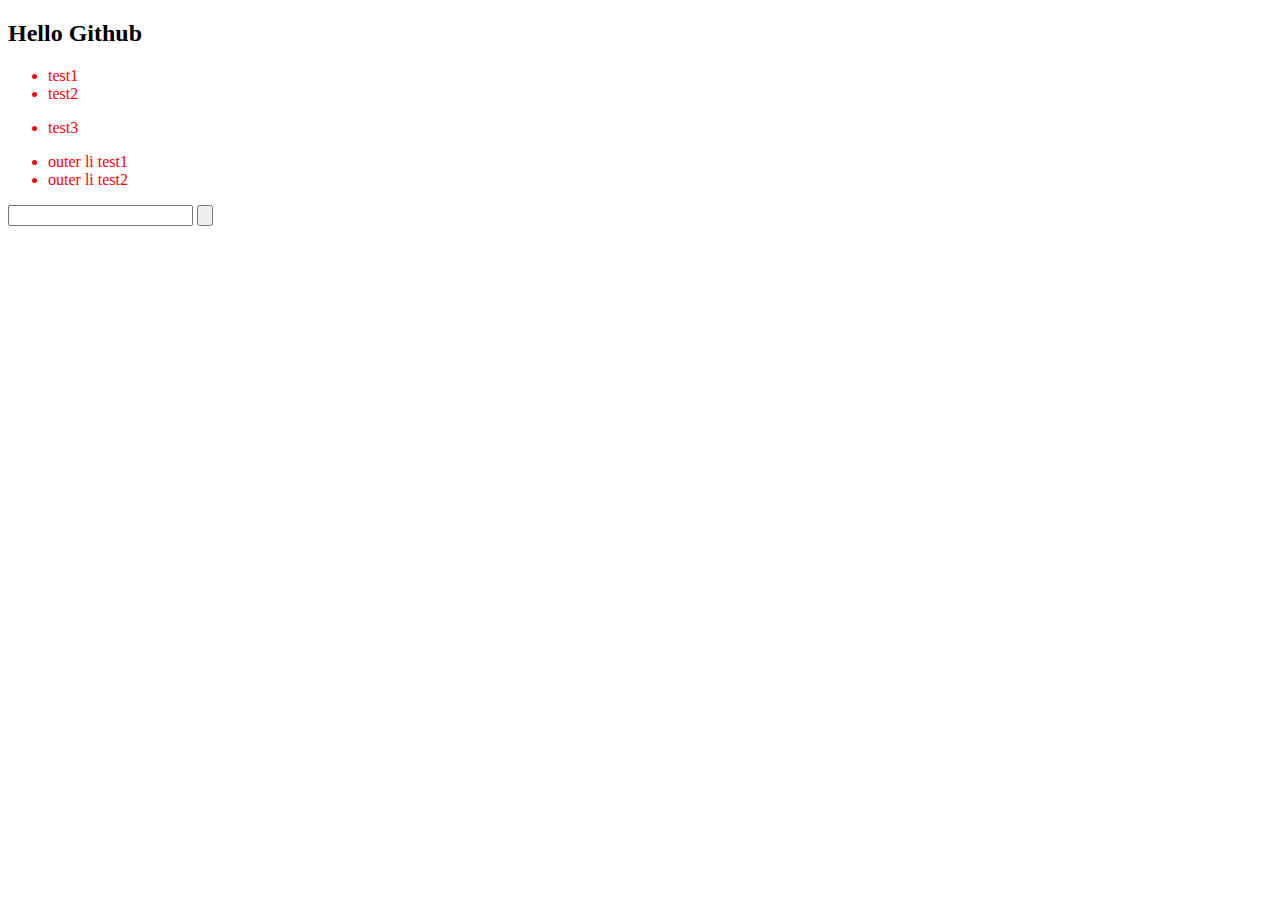
<file: index.html>
<!DOCTYPE html>
<html lang="en">
<head>
    <meta charset="UTF-8">
    <meta name="viewport" content="width=device-width, initial-scale=1.0">
    <title>Mohammad</title>
    <style>
        *{
            box-sizing: border-box;
        }
        .content ul li , .menu li
        {
            color:red;
        }
        /* .menu li 
        {
            color: red;
        } */
        
        

    
    </style>
</head>
<body>
    <h2>Hello Github</h2>
    <div class="content">
        <ul>
            <li>test1</li>
            <li>test2</li>
        </ul>
        <ul>
            <li>test3</li>
        </ul>
    </div>
    <ul class="menu">
        <li>outer li test1</li>
        <li>outer li test2</li>
    </ul>
    <input type="text" >
    <input type="button">
</body>
</html>
</file>
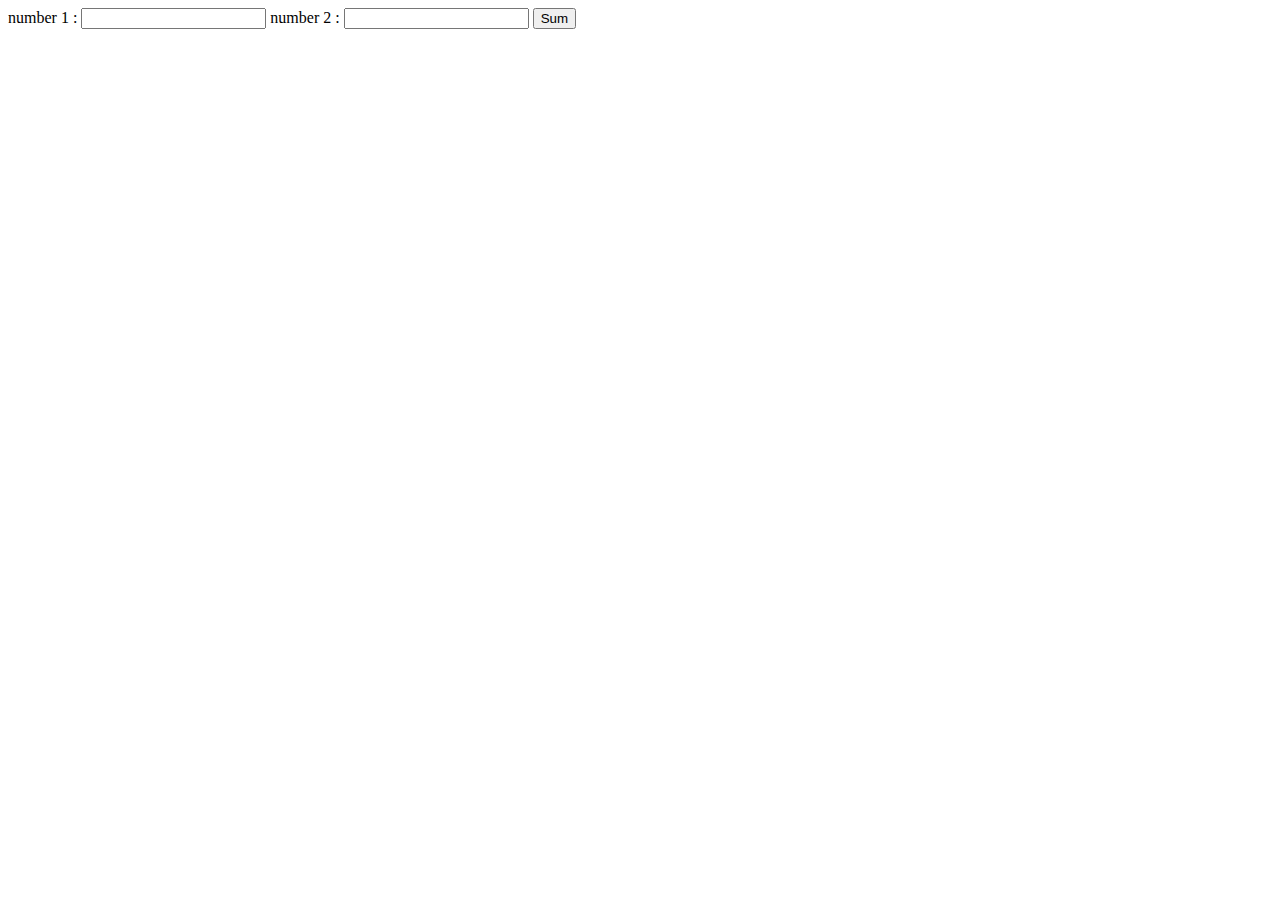
<file: javascript/session1/index.html>
<!DOCTYPE html>
<html lang="en">
<head>
    <meta charset="UTF-8">
    <meta name="viewport" content="width=device-width, initial-scale=1.0">
    <title>Javascript</title>
</head>
<body>
    
<label>number 1 : </label>
<input type="number"  id="number1"> 
<label>number 2 : </label>
<input type="number" id="number2">

<button onclick="sum()">Sum</button>

<script>

    function sum()
    {
        var num1 = parseInt(document.getElementById("number1").value);
        var num2 = parseInt(document.getElementById("number2").value);
        var result = num1 + num2;
    }

    
    

    // alert("Hello Haj Mamad");
    // console.log("Salam az console");
</script>
</body>
</html>
</file>
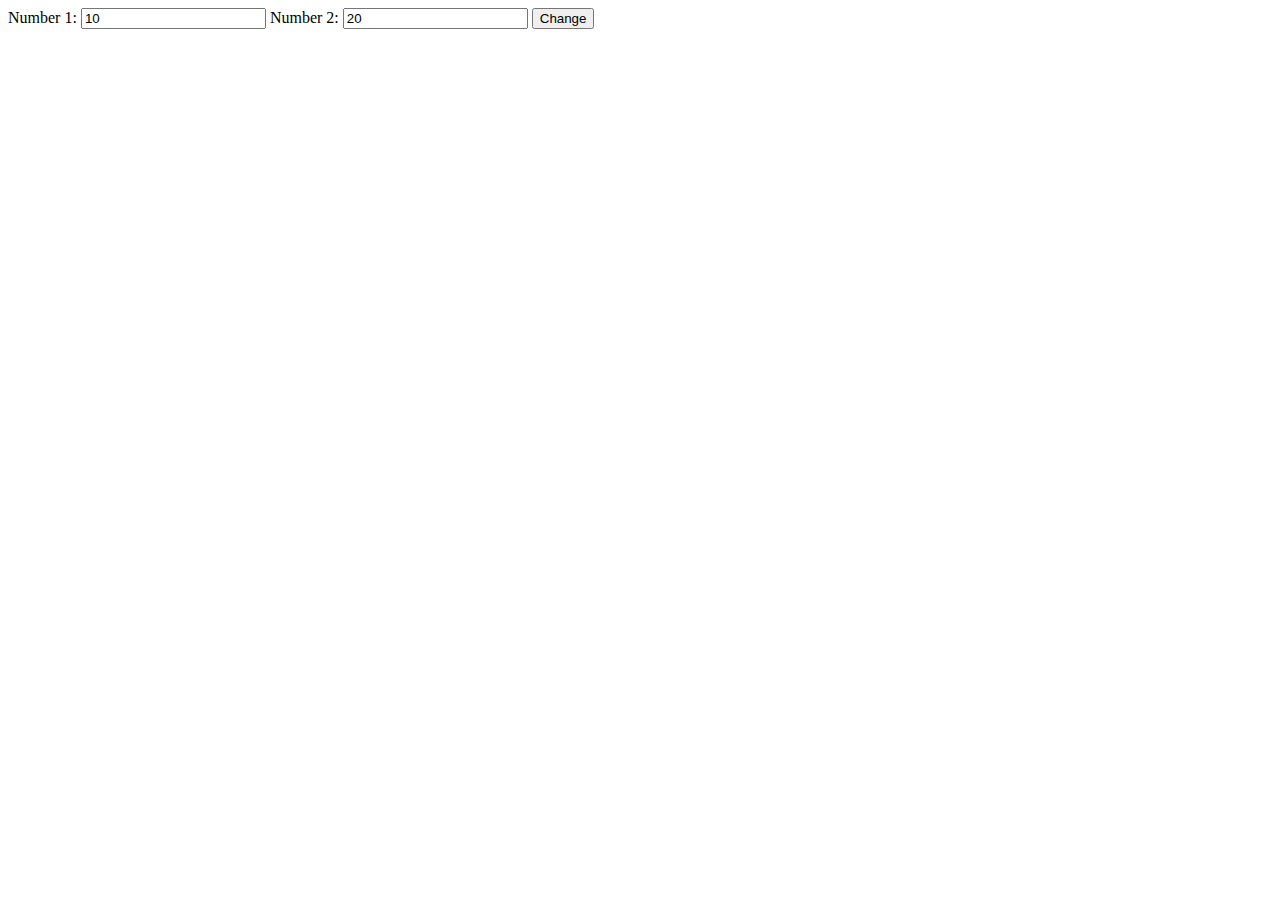
<file: javascript/session1/var.html>
<!DOCTYPE html>
<html lang="en">
<head>
    <meta charset="UTF-8">
    <meta name="viewport" content="width=device-width, initial-scale=1.0">
    <title>Document</title>

    
</head>
<body>

<label>Number 1:</label>
<input type="text" id="num1" value="10">

<label>Number 2:</label>
<input type="text" id="num2" value="20">

<button id="change" onclick="change()">Change</button>

<script>

function change()
{   
    a = document.getElementById("num1").value;
    b = document.getElementById("num2").value;

    c = a;
    a = b;
    b = c;

    document.getElementById("num1").value = a;
    document.getElementById("num2").value = b;


    // var a = 2;
    // var b = 10;

    // console.log("output a : " + a);
    // console.log("output b : " + b);

    // var c = a;
    // a = b;
    // b = c;

    // console.log("output a : " + a);
    // console.log("output b : " + b);


}

</script>


</body>
</html>
</file>
